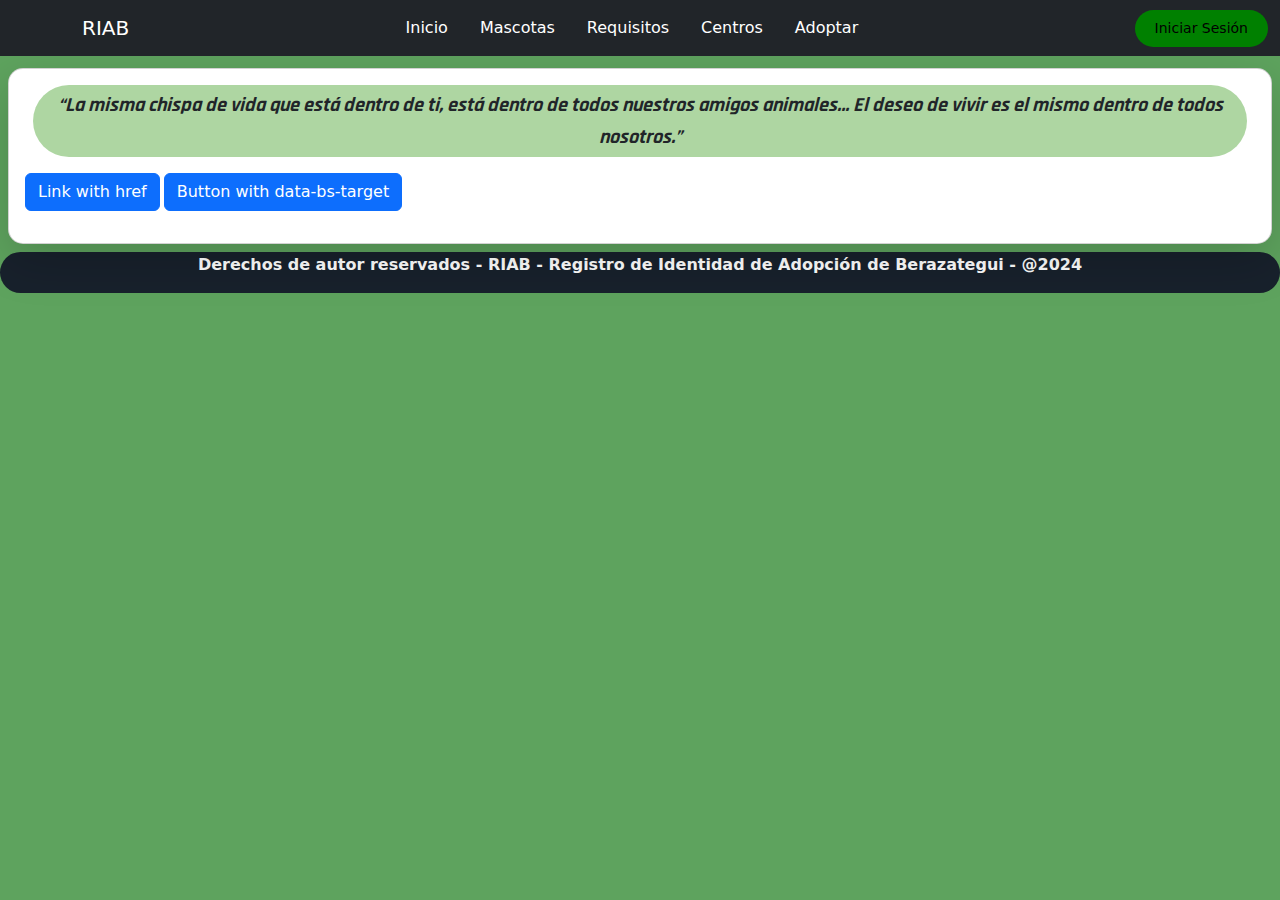
<file: requisitos.html>
<!DOCTYPE html>
<html lang="en">
<head>
    <meta charset="UTF-8">
    <meta name="viewport" content="width=device-width, initial-scale=1.0">
    <title>RIAB</title>
    <link href="https://cdn.jsdelivr.net/npm/bootstrap@5.3.3/dist/css/bootstrap.min.css" rel="stylesheet" integrity="sha384-QWTKZyjpPEjISv5WaRU9OFeRpok6YctnYmDr5pNlyT2bRjXh0JMhjY6hW+ALEwIH" crossorigin="anonymous">
    <link rel="stylesheet" href="style.css">
</head>
<body>
    <header>
        <nav class="navbar bg-dark navbar-expand-lg fixed-top" data-bs-theme="dark">
            <div class="container-fluid"> 
              <a class="navbar-brand" style="margin-left: 70px;">RIAB</a>
              <button class="navbar-toggler custom-toggler" type="button" data-bs-toggle="offcanvas" data-bs-target="#offcanvasNavbar" aria-controls="offcanvasNavbar" aria-label="Toggle navigation">
                <span class="navbar-toggler-icon"></span>
              </button>
              <div class="offcanvas offcanvas-top" tabindex="-1" id="offcanvasNavbar" aria-labelledby="offcanvasNavbarLabel">
                <div class="offcanvas-header">
          
                  <button type="button" class="btn-close" data-bs-dismiss="offcanvas" aria-label="Close"></button>
                </div>
                <div class="offcanvas-body">
                  <ul class="navbar-nav justify-content-center flex-grow-1 pe-3">
                    <li class="nav-item">
                      <a class="nav-link mx-lg-2" aria-current="page" href="index.html">Inicio</a>
                    </li>
                    <li class="nav-item">
                      <a class="nav-link mx-lg-2" href="mascotas.html">Mascotas</a>
                    </li>
                    <li class="nav-item">
                      <a class="nav-link mx-lg-2" href="requisitos.html">Requisitos</a>
                    </li>
                    <li class="nav-item">
                      <a class="nav-link mx-lg-2" href="centros.html">Centros</a>
                    </li>
                    <li class="nav-item"></li>
                      <a class="nav-link mx-lg-2" href="adoptar.html">Adoptar</a>
                    </li>
                  </ul>
                </div>
              </div>
              <a href="login.html" class="login-button">Iniciar Sesión</a>
            </div>
          </nav>
    </header>

    <main class="card shadow-lg" id="principal">
        <div class="card-body">
            <section>
                <p class="p-1 mx-2" id="text"><em>“La misma chispa de vida que está dentro de ti, está dentro de todos nuestros amigos animales… El deseo de vivir es el mismo dentro de todos nosotros.”</em></p>
            </section>

            <p class="d-inline-flex gap-1">
                <a class="btn btn-primary" data-bs-toggle="collapse" href="#collapseExample" role="button" aria-expanded="false" aria-controls="collapseExample">
                  Link with href
                </a>
                <button class="btn btn-primary" type="button" data-bs-toggle="collapse" data-bs-target="#collapseExample" aria-expanded="false" aria-controls="collapseExample">
                  Button with data-bs-target
                </button>
              </p>
              <div class="collapse" id="collapseExample">
                <div class="card card-body">
                  Some placeholder content for the collapse component. This panel is hidden by default but revealed when the user activates the relevant trigger.
                </div>
              </div>
        </div>
    </main>

    <footer>
        <p class="center-text"><b>Derechos de autor reservados - RIAB - Registro de Identidad de Adopción de Berazategui - @2024</b></p>
    </footer>
</body>
<script src="https://cdn.jsdelivr.net/npm/bootstrap@5.3.3/dist/js/bootstrap.bundle.min.js" integrity="sha384-YvpcrYf0tY3lHB60NNkmXc5s9fDVZLESaAA55NDzOxhy9GkcIdslK1eN7N6jIeHz" crossorigin="anonymous"></script>
</html>
</file>
<file: style.css>
@charset "UTF-8";
@font-face {
  font-family: "texto";
  src: url("../Rajdhani/Rajdhani-Bold.ttf");
}
@font-face {
  font-family: "texto-regular";
  src: url("../Rajdhani/Rajdhani-Regular.ttf");
}
html {
  box-sizing: border-box;
}

*, *::after, *::before {
  box-sizing: inherit;
}

body {
  background: rgb(94, 163, 94);
}

@media (max-width: 991px) {
  .sidebar {
    color: rgb(241, 158, 25);
  }
}
@media (max-width: 991px) {
  .nav-link {
    color: green;
  }
}
.custom-toggler.navbar-toggler {
  border-color: 0;
}

.custom-toggler .navbar-toggler-icon {
  background-image: url("data:image/svg+xml;charset=utf8,%3Csvg viewBox='0 0 32 32' xmlns='http://www.w3.org/2000/svg'%3E%3Cpath stroke='rgba(241, 158, 25, 0.8)' stroke-width='2' stroke-linecap='round' stroke-miterlimit='10' d='M4 8h24M4 16h24M4 24h24'/%3E%3C/svg%3E");
}

.login-button {
  background-color: green;
  color: black;
  font-size: 14px;
  padding: 8px 20px;
  border-radius: 50px;
  text-decoration: none;
  transition: background-color 0.3s ease-in-out;
}

.login-button:hover {
  background-color: green;
  color: white;
}

.navbar-toggler {
  border: none;
  font-size: 1.25rem;
}

.navbar-toggler:focus, .btn-close:focus {
  box-shadow: none;
  outline: none;
}

.nav-link {
  position: relative;
  color: white;
}

.nav-link:hover {
  color: green;
}

.nav-link::before {
  content: "";
  position: absolute;
  bottom: 0;
  left: 50%;
  transform: translateX(-50%);
  width: 0;
  height: 2px;
  background-color: green;
  visibility: hidden;
  transition: 0.3s ease-in-out;
}

.nav-link:hover::before {
  width: 100%;
  visibility: visible;
}

/* Evitar superposición de navbar fija */
body {
  padding-top: 60px;
}

.card {
  box-shadow: 0 4px 8px rgba(0, 0, 0, 0.1);
  border-radius: 15px;
}

.card-header {
  border-radius: 15px 15px 0 0;
  font-weight: bold;
}

.card-body p {
  font-size: 1.1rem;
  line-height: 1.6;
}

footer {
  background: rgba(8, 3, 32, 0.808);
  color: white;
  border-radius: 2em;
  text-align: center;
  text-align: center;
  padding: 0.5px;
}

#principal {
  margin-top: 3em;
  margin: 0.5em 0.5em;
}

#text {
  font-size: 20px;
  font-family: "texto";
  text-align: center;
  background: rgb(174, 214, 162);
  border-radius: 2em;
}

/*# sourceMappingURL=style.css.map */
</file>
